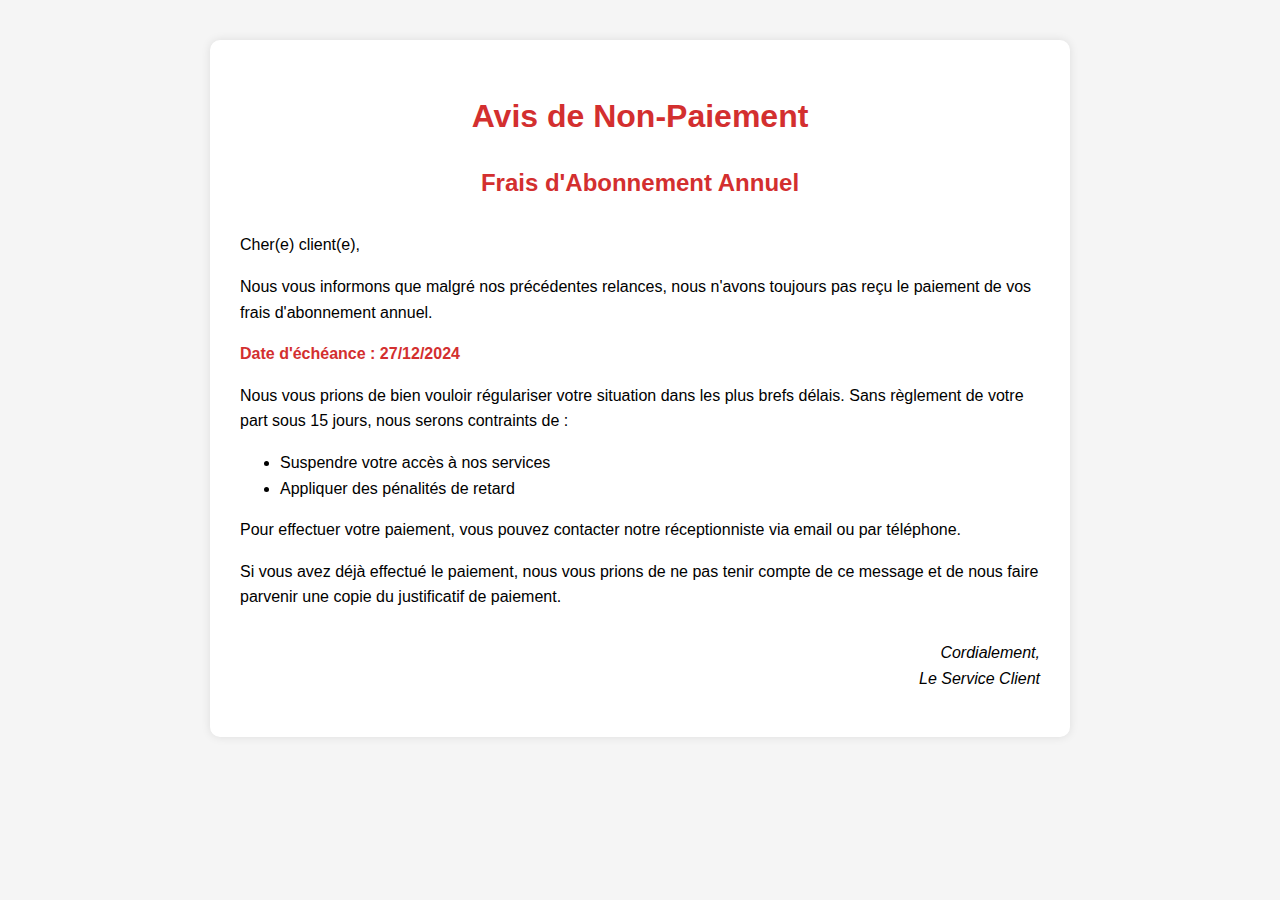
<file: index.html>
<!DOCTYPE html>
<html lang="fr">
<head>
    <meta charset="UTF-8">
    <meta name="viewport" content="width=device-width, initial-scale=1.0">
    <title>Avis de Non-Paiement</title>
    <style>
        body {
            font-family: Arial, sans-serif;
            line-height: 1.6;
            margin: 40px;
            background-color: #f5f5f5;
        }
        .container {
            max-width: 800px;
            margin: 0 auto;
            background-color: white;
            padding: 30px;
            border-radius: 10px;
            box-shadow: 0 0 10px rgba(0,0,0,0.1);
        }
        .header {
            text-align: center;
            color: #d32f2f;
            margin-bottom: 30px;
        }
        .important {
            color: #d32f2f;
            font-weight: bold;
        }
        .footer {
            margin-top: 30px;
            text-align: right;
            font-style: italic;
        }
    </style>
</head>
<body>
    <div class="container">
        <div class="header">
            <h1>Avis de Non-Paiement</h1>
            <h2>Frais d'Abonnement Annuel</h2>
        </div>

        <p>Cher(e) client(e),</p>

        <p>Nous vous informons que malgré nos précédentes relances, nous n'avons toujours pas reçu le paiement de vos frais d'abonnement annuel.</p>

        <p class="important">Date d'échéance : 27/12/2024</p>

        <p>Nous vous prions de bien vouloir régulariser votre situation dans les plus brefs délais. Sans règlement de votre part sous 15 jours, nous serons contraints de :</p>

        <ul>
            <li>Suspendre votre accès à nos services</li>
            <li>Appliquer des pénalités de retard</li>
        </ul>

        <p>Pour effectuer votre paiement, vous pouvez contacter notre réceptionniste via email ou par téléphone.</p>


        <p>Si vous avez déjà effectué le paiement, nous vous prions de ne pas tenir compte de ce message et de nous faire parvenir une copie du justificatif de paiement.</p>

        <div class="footer">
            <p>Cordialement,<br>
            Le Service Client</p>
        </div>
    </div>
</body>
</html>
</file>
